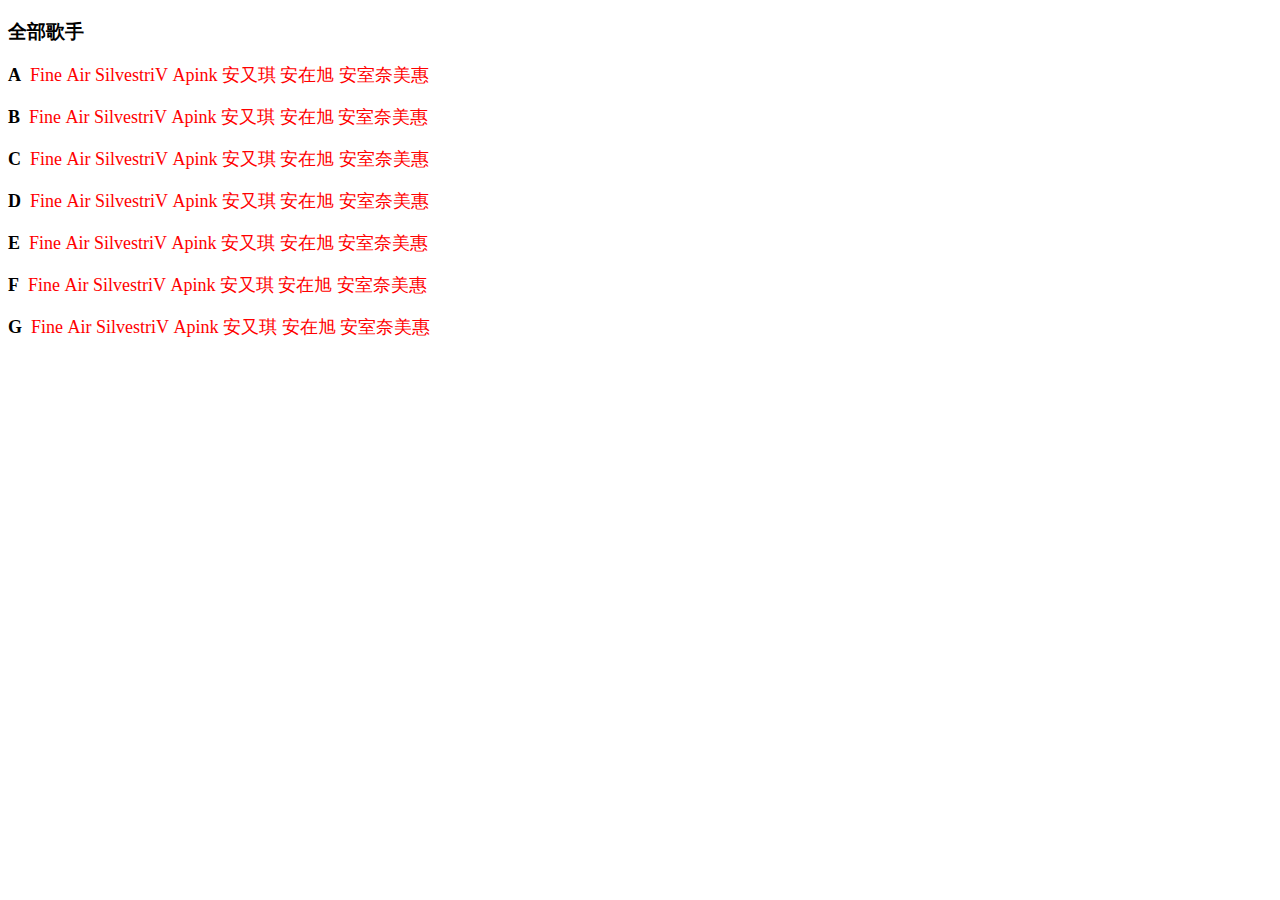
<file: index.html>
<!DOCTYPE html>
<html>
	<head>
		<meta charset="UTF-8">
		<title>百度音乐</title>
		<link rel="stylesheet" href="css/Chapter7.1.css" />
	</head>
	<body>
		<h3>全部歌手</h3>
		<span id="">
			<a >A</a>&nbsp; Fine&nbsp;Air&nbsp;SilvestriV&nbsp;Apink&nbsp;安又琪&nbsp;安在旭&nbsp;安室奈美惠
		</span><br /><br />
		<span id="">
			<a>B</a>&nbsp; Fine&nbsp;Air&nbsp;SilvestriV&nbsp;Apink&nbsp;安又琪&nbsp;安在旭&nbsp;安室奈美惠
		</span><br /><br />
		<span id="">
			<a>C</a>&nbsp; Fine&nbsp;Air&nbsp;SilvestriV&nbsp;Apink&nbsp;安又琪&nbsp;安在旭&nbsp;安室奈美惠
		</span><br /><br />
		<span id="">
			<a>D</a>&nbsp; Fine&nbsp;Air&nbsp;SilvestriV&nbsp;Apink&nbsp;安又琪&nbsp;安在旭&nbsp;安室奈美惠
		</span><br /><br />
		<span id="">
			<a>E</a>&nbsp; Fine&nbsp;Air&nbsp;SilvestriV&nbsp;Apink&nbsp;安又琪&nbsp;安在旭&nbsp;安室奈美惠
		</span><br /><br />
		<span id="">
			<a>F</a>&nbsp; Fine&nbsp;Air&nbsp;SilvestriV&nbsp;Apink&nbsp;安又琪&nbsp;安在旭&nbsp;安室奈美惠
		</span><br /><br />
		<span id="">
			<a>G</a>&nbsp; Fine&nbsp;Air&nbsp;SilvestriV&nbsp;Apink&nbsp;安又琪&nbsp;安在旭&nbsp;安室奈美惠
		</span>
	</body>
</html>
</file>
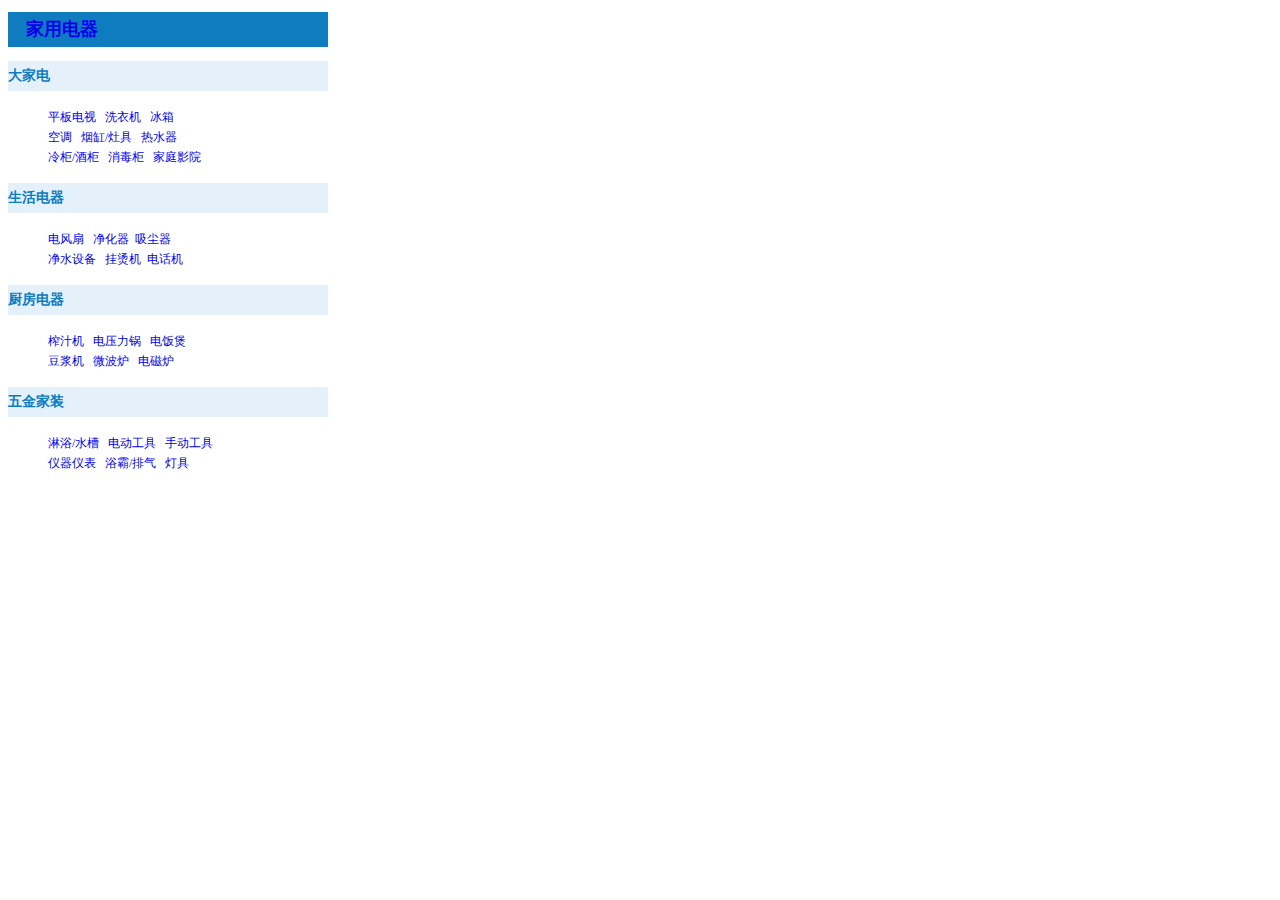
<file: Chapter 7.3.html>
<!DOCTYPE html>
<html>
	<head>
		<meta charset="UTF-8">
		<title>家用电器分类</title>
		<link rel="stylesheet" href="css/Chapter7.3.css" />
	</head>
	<body>
		<div id="">
			
		
		<h1><a href="#">家用电器</a></h1>
		<a href="#"><h3>大家电</h3></a>
		<ul>
			<li><a href="#">平板电视</a>  &nbsp;  <a href="#"> 洗衣机</a>  &nbsp;  <a href="#">冰箱</a></li>
			<li><a href="#">空调</a> &nbsp; <a href="#">烟缸/灶具</a>   &nbsp;   <a href="#">热水器</a></li>
			<li><a href="#">冷柜/酒柜</a>  &nbsp;   <a href="#">消毒柜</a> &nbsp;    <a href="#">家庭影院</a></li>
		</ul>
		<a href="#"><h3>生活电器</h3></a>
		<ul>
			<li><a href="#">电风扇</a>    &nbsp; <a href="#">净化器 </a>&nbsp;<a href="#">吸尘器</a></li>
			<li><a href="#">净水设备</a>  &nbsp;   <a href="#">挂烫机 </a>&nbsp;<a href="#">电话机</a></li>
			
		</ul>
		<a href="#"><h3>厨房电器</h3></a>
		<ul>
			<li><a href="#">榨汁机</a>  &nbsp;  <a href="#">电压力锅 </a> &nbsp;   <a href="#">电饭煲</a></li>
			<li><a href="#">豆浆机</a>  &nbsp;  <a href="#">微波炉 </a>  &nbsp;  <a href="#">电磁炉</a></li>
		</ul>
		<a href="#"><h3>五金家装</h3></a>
		<ul>
			<li><a href="#">淋浴/水槽</a>  &nbsp;   <a href="#">电动工具 </a>  &nbsp;  <a href="#">手动工具</a></li>
			<li><a href="#">仪器仪表</a>  &nbsp;   <a href="#">浴霸/排气 </a>  &nbsp;  <a href="#">灯具</a></li>
		</ul>
		</div>
	</body>
</html>
</file>
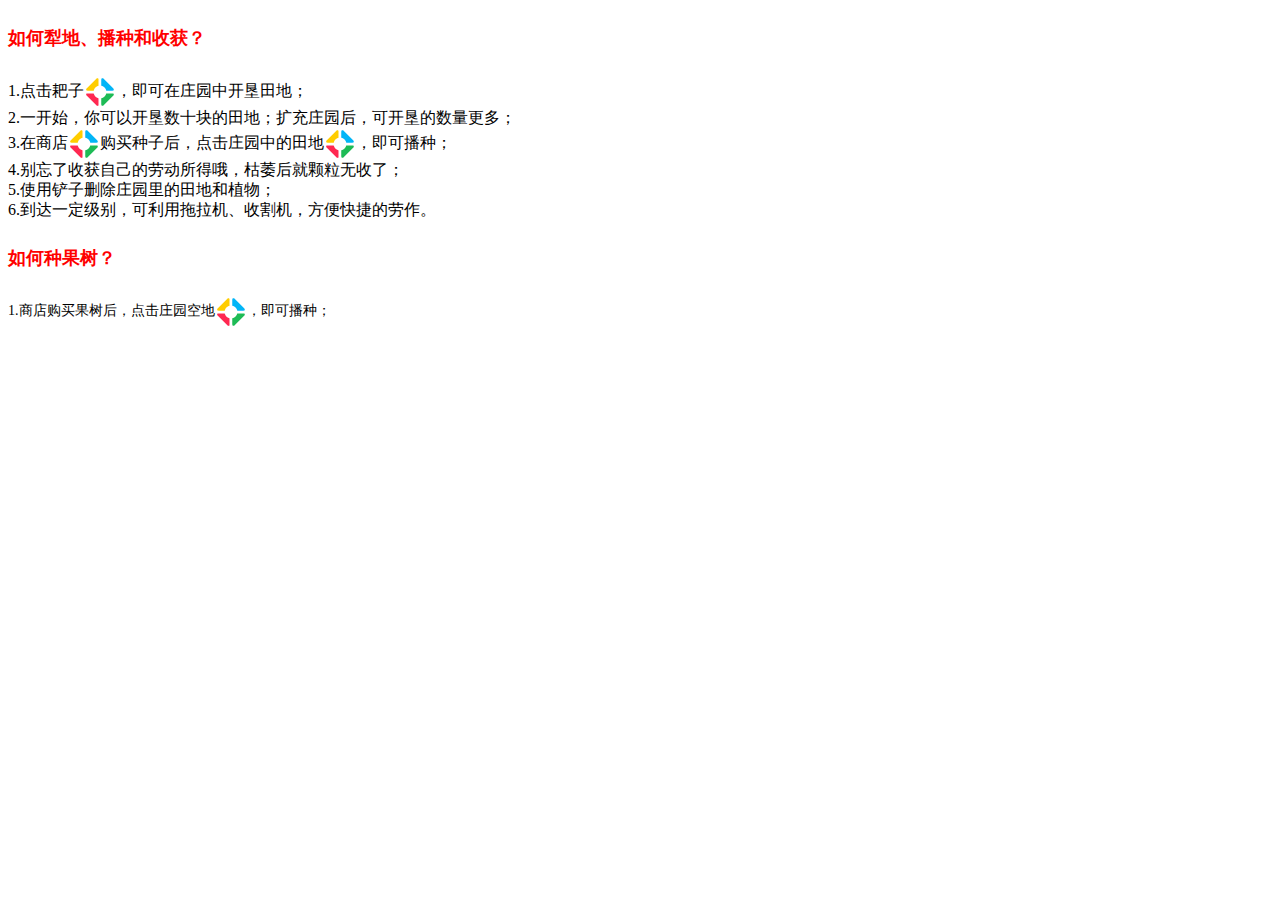
<file: Chapter7.2.html>
<!DOCTYPE html>
<html>
	<head>
		<meta charset="UTF-8">
		<title></title>
		<link rel="stylesheet" href="css/Chapter7.2.css" />
	</head>
	<body>
		<h3>如何犁地、播种和收获？</h3>
		<p id="user_one">
			1.点击耙子<img src="img/w_youxi.png"/>，即可在庄园中开垦田地；<br />
			2.一开始，你可以开垦数十块的田地；扩充庄园后，可开垦的数量更多；<br />
			3.在商店<img src="img/w_youxi.png"/>购买种子后，点击庄园中的田地<img src="img/w_youxi.png"/>，即可播种；<br />
			4.别忘了收获自己的劳动所得哦，枯萎后就颗粒无收了；<br />
			5.使用铲子删除庄园里的田地和植物；<br />
			6.到达一定级别，可利用拖拉机、收割机，方便快捷的劳作。
		</p>
		<h3>如何种果树？</h3>
		<p id="user_two">1.商店购买果树后，点击庄园空地<img src="img/w_youxi.png"/>，即可播种；</p>
	</body>
</html>
</file>
<file: css/Chapter7.1.css>
span a{
	font-weight: bold;
	color: black;
}
span{
	color: red;
	font-size: 18px;
	font-family: "楷体";
}
</file>
<file: css/Chapter7.3.css>
* {
	list-style-type: none;
}
div{
	width: 320px;
	
}
h1 {
	font-size: 18px;
	font: bold;
	line-height: 35px;
	background-color: #0f7cbf;
	text-indent: 1em;
}
h3 {
	font-size: 14px;
	font: bold;
	line-height: 30px;
	background-color: #e4f1fa;
	color: #0f7cbf;
	
}
ul li {
	font-size: 12px;
	line-height: 20px;
	color: #666666;
}
a:link { 
	text-decoration:none;
}
a:hover{ 
 	text-decoration:underline;
 	color: #f60;
  }
</file>
<file: css/Chapter7.2.css>
h3{
	color: red;
	font-size: 18px;
	line-height:40px;
}
#user_one{
	line-height: 20px;
}
img{
	vertical-align: middle;
	 }
#user_two{
	font-size: 14px;
}
</file>
